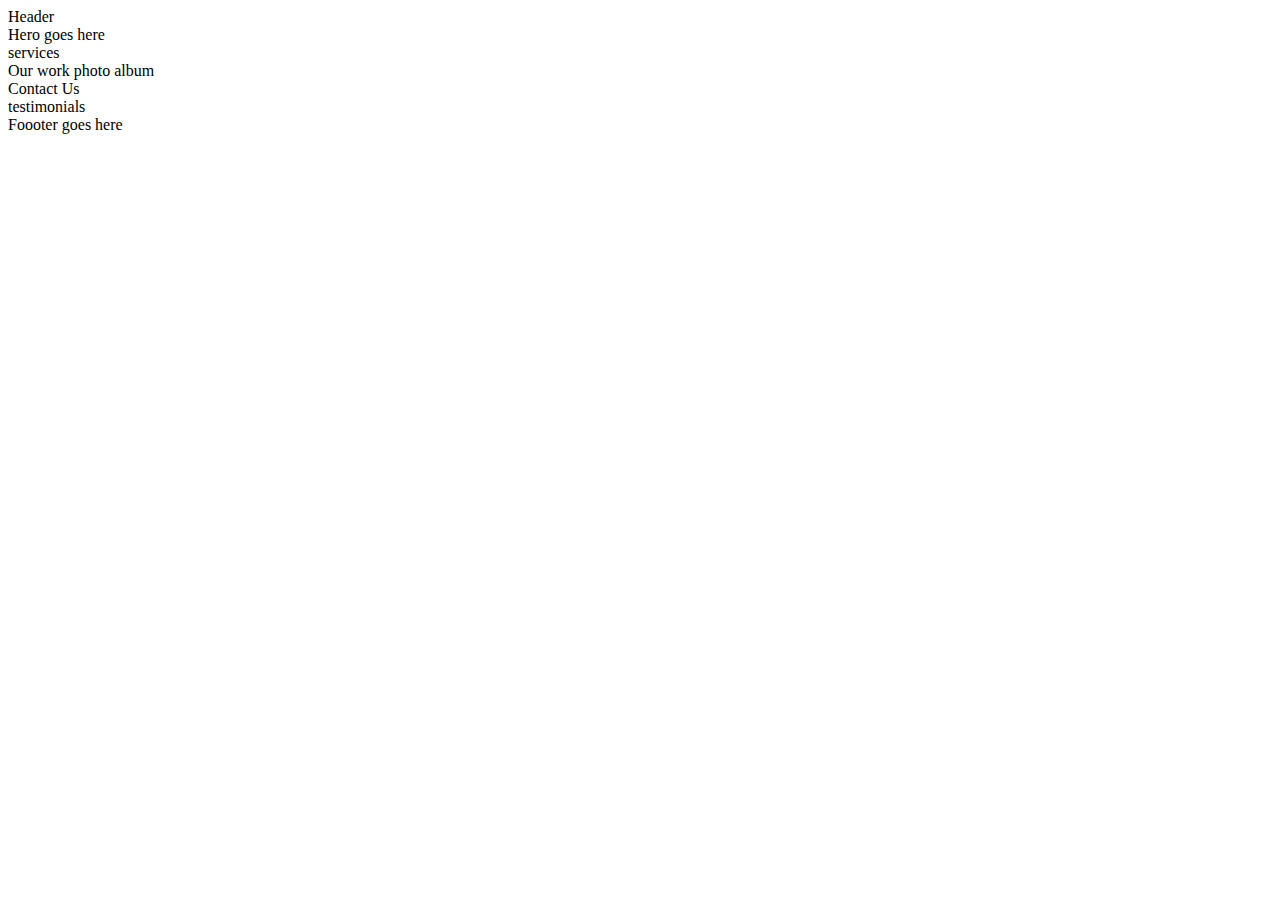
<file: 01-handyman/index.html>
<!DOCTYPE html>
<html lang="en">
  <head>
    <meta charset="UTF-8" />
    <meta
      name="viewport"
      content="width=device-width, initial-scale=1.0"
    />
    <title>Handyman 4U</title>
  </head>
  <body>
    <header>Header</header>
    <main>
      <section>Hero goes here</section>
      <section>services</section>
      <section>Our work photo album</section>
      <section>Contact Us</section>
      <section>testimonials</section>
    </main>
    <footer>Foooter goes here</footer>
  </body>
</html>
</file>
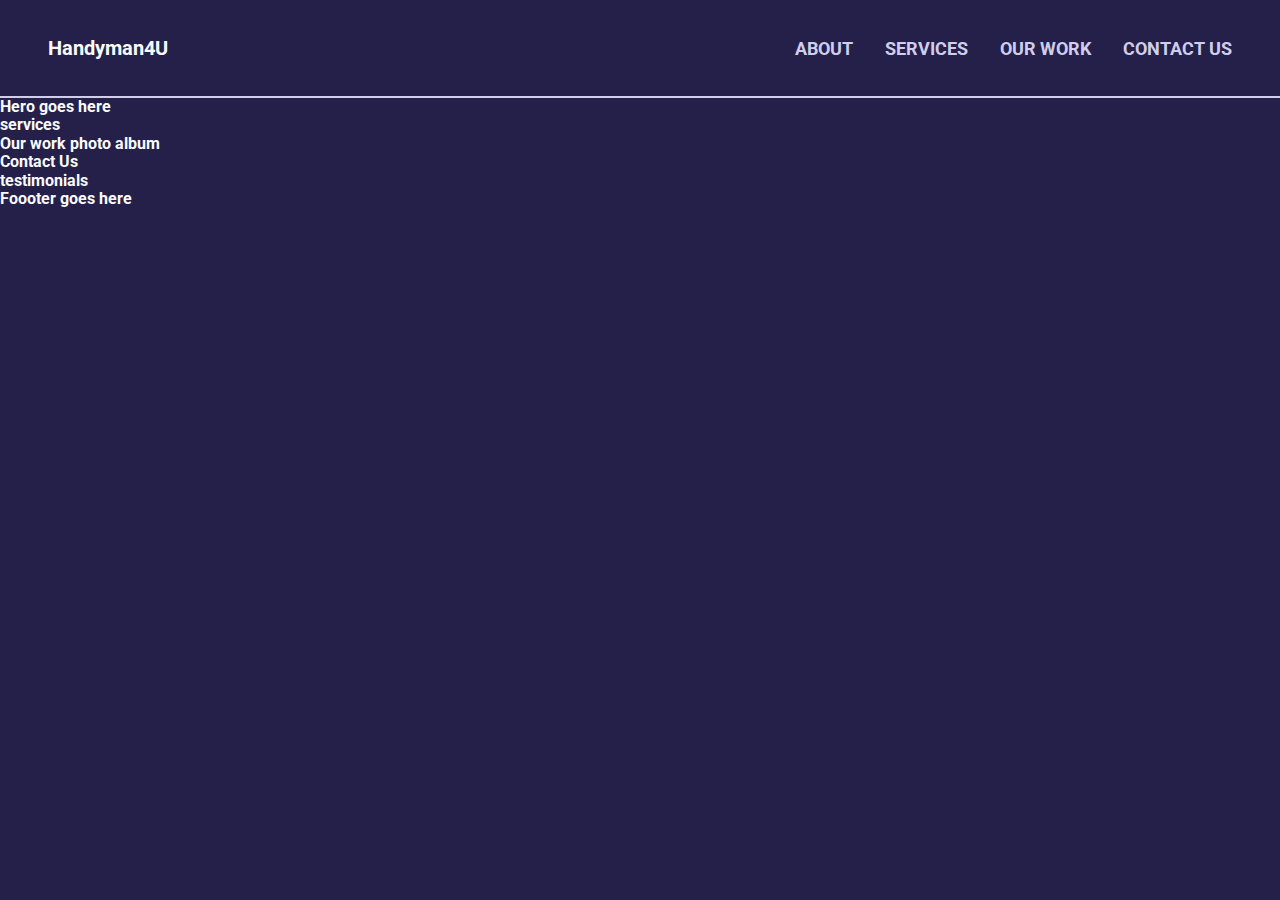
<file: 02-handyman/index.html>
<!DOCTYPE html>
<html lang="en">
  <head>
    <meta charset="UTF-8" />
    <meta
      name="viewport"
      content="width=device-width, initial-scale=1.0"
    />
    <link rel="preconnect" href="https://fonts.googleapis.com" />
    <link
      rel="preconnect"
      href="https://fonts.gstatic.com"
      crossorigin
    />
    <link
      href="https://fonts.googleapis.com/css2?family=Roboto:wght@500;700&display=swap"
      rel="stylesheet"
    />
    <link href="styles/normalize.css" rel="stylesheet" />
    <link href="styles/style.css" rel="stylesheet" />

    <title>Handyman 4U</title>
  </head>
  <body>
    <header>
      Handyman4U
      <nav class="menu">
        <ul>
          <li><a href="#">About</a></li>
          <li><a href="#">Services</a></li>
          <li><a href="#">Our Work</a></li>
          <li><a href="#">Contact Us</a></li>
        </ul>
      </nav>
    </header>
    <main>
      <section>Hero goes here</section>
      <section>services</section>
      <section>Our work photo album</section>
      <section>Contact Us</section>
      <section>testimonials</section>
    </main>
    <footer>Foooter goes here</footer>
  </body>
</html>
</file>
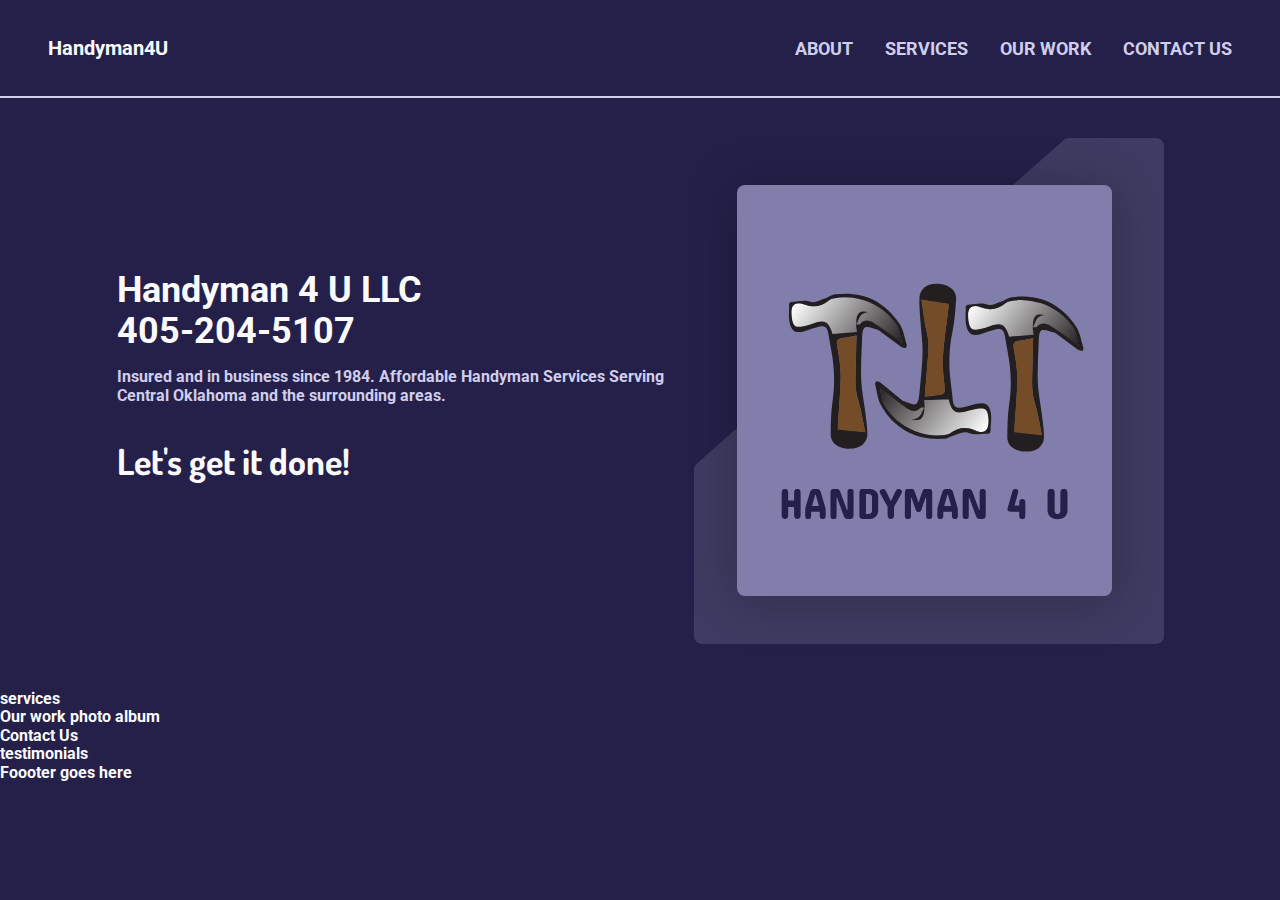
<file: 03-handyman/index.html>
<!DOCTYPE html>
<html lang="en">
  <head>
    <meta charset="UTF-8" />
    <meta
      name="viewport"
      content="width=device-width, initial-scale=1.0"
    />
    <link rel="preconnect" href="https://fonts.googleapis.com" />
    <link
      rel="preconnect"
      href="https://fonts.gstatic.com"
      crossorigin
    />
    <link
      href="https://fonts.googleapis.com/css2?family=Roboto:wght@500;700&display=swap"
      rel="stylesheet"
    />
    <link href="styles/normalize.css" rel="stylesheet" />
    <link href="styles/style.css" rel="stylesheet" />

    <title>Handyman 4U</title>
  </head>
  <body>
    <header>
      Handyman4U
      <nav class="menu">
        <ul>
          <li><a href="#">About</a></li>
          <li><a href="#">Services</a></li>
          <li><a href="#">Our Work</a></li>
          <li><a href="#">Contact Us</a></li>
        </ul>
      </nav>
    </header>
    <main>
      <section id="about">
        <div>
          <h1 class="bold-text">Handyman 4 U LLC</h1>
          <a class="bold-text" href="tel:405-204-5107"
            >405-204-5107</a
          >
          <p class="accent-text">
            Insured and in business since 1984. Affordable Handyman
            Services Serving Central Oklahoma and the surrounding
            areas.
          </p>
          <p class="highlight">Let's get it done!</p>
        </div>
        <img src="./images/HandymanLogo.svg" />
      </section>
      <section>services</section>
      <section>Our work photo album</section>
      <section>Contact Us</section>
      <section>testimonials</section>
    </main>
    <footer>Foooter goes here</footer>
  </body>
</html>
</file>
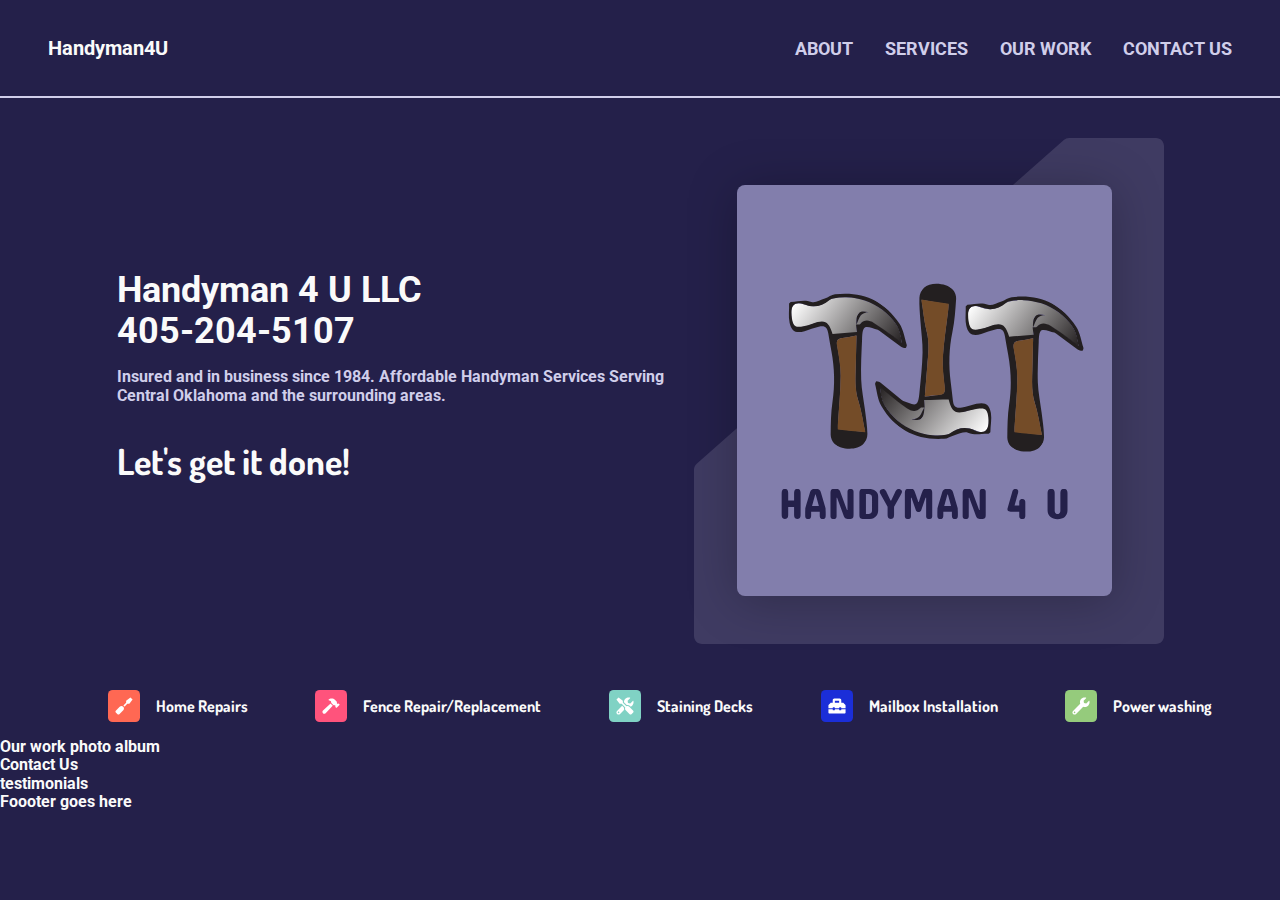
<file: 04-handyman/index.html>
<!DOCTYPE html>
<html lang="en">
  <head>
    <meta charset="UTF-8" />
    <meta
      name="viewport"
      content="width=device-width, initial-scale=1.0"
    />
    <link rel="preconnect" href="https://fonts.googleapis.com" />
    <link
      rel="preconnect"
      href="https://fonts.gstatic.com"
      crossorigin
    />
    <link
      href="https://fonts.googleapis.com/css2?family=Roboto:wght@500;700&display=swap"
      rel="stylesheet"
    />
    <link href="styles/normalize.css" rel="stylesheet" />
    <link href="styles/style.css" rel="stylesheet" />

    <title>Handyman 4U</title>
  </head>
  <body>
    <header>
      Handyman4U
      <nav class="menu">
        <ul>
          <li><a href="#">About</a></li>
          <li><a href="#">Services</a></li>
          <li><a href="#">Our Work</a></li>
          <li><a href="#">Contact Us</a></li>
        </ul>
      </nav>
    </header>
    <main>
      <section id="about">
        <div>
          <h1 class="bold-text">Handyman 4 U LLC</h1>
          <a class="bold-text" href="tel:405-204-5107"
            >405-204-5107</a
          >
          <p class="accent-text">
            Insured and in business since 1984. Affordable Handyman
            Services Serving Central Oklahoma and the surrounding
            areas.
          </p>
          <p class="highlight">Let's get it done!</p>
        </div>
        <img src="./images/HandymanLogo.svg" />
      </section>
      <section id="services">
        <ul>
          <li>
            <img src="images/services/HomeRepairs.svg" alt="" />Home
            Repairs
          </li>
          <li>
            <img src="images/services/Fence.svg" alt="" />Fence
            Repair/Replacement
          </li>
          <li>
            <img src="images/services/staining.svg" alt="" />Staining
            Decks
          </li>
          <li>
            <img src="images/services/Mailbox.svg" alt="" />Mailbox
            Installation
          </li>
          <li>
            <img
              src="images/services/power-washing.svg"
              alt=""
            />Power washing
          </li>
        </ul>
      </section>
      <section>Our work photo album</section>
      <section>Contact Us</section>
      <section>testimonials</section>
    </main>
    <footer>Foooter goes here</footer>
  </body>
</html>
</file>
<file: 02-handyman/styles/style.css>
.roboto-medium {
  font-family: 'Roboto', sans-serif;
  font-weight: 500;
  font-style: normal;
}

.roboto-bold {
  font-family: 'Roboto', sans-serif;
  font-weight: 700;
  font-style: normal;
}

body {
  background-color: #24204a;
  color: #fafafa;
  font-family: 'Roboto', sans-serif;
  font-weight: 700;
  font-style: normal;
}

.menu a {
  color: #d0ceea;
  text-decoration: none;
  text-transform: uppercase;
  font-size: 18px;
}

.menu li {
  margin-right: 32px;
}
.menu li:last-child {
  margin-right: 0;
}

.menu ul {
  list-style: none;
  display: flex;
  margin: 0;
  padding: 0;
}

header {
  display: flex;
  height: 96px;
  border-bottom: #d0ceea 2px solid;
  justify-content: space-between;
  align-items: center;
  padding-left: 48px;
  padding-right: 48px;
  font-size: 20px;
}
</file>
<file: 03-handyman/styles/style.css>
:root {
  --primary-color: #24204a;
  --body-text: #fafafa;
  --accent-color: #d0ceea;
}

@font-face {
  font-family: Dosis;
  src: url('../fonts/Dosis-VariableFont_wght.ttf') format('truetype');
}

.roboto-medium {
  font-family: 'Roboto', sans-serif;
  font-weight: 500;
  font-style: normal;
}

.roboto-bold {
  font-family: 'Roboto', sans-serif;
  font-weight: 700;
  font-style: normal;
}

body {
  background-color: var(--primary-color);
  color: var(--body-text);
  font-family: 'Roboto', sans-serif;
  font-weight: 700;
  font-style: normal;
}

/* Header */
.menu a {
  color: var(--accent-color);
  text-decoration: none;
  text-transform: uppercase;
  font-size: 18px;
}

.menu li {
  margin-right: 32px;
}
.menu li:last-child {
  margin-right: 0;
}

.menu ul {
  list-style: none;
  display: flex;
  margin: 0;
  padding: 0;
}

header {
  display: flex;
  height: 96px;
  border-bottom: var(--accent-color) 2px solid;
  justify-content: space-between;
  align-items: center;
  padding-left: 48px;
  padding-right: 48px;
  font-size: 1.25em;
}

/* about */
#about {
  display: flex;
  margin-top: 40px;
  margin-bottom: 40px;
  align-items: center;
  justify-content: center;
}

.bold-text {
  font-size: 2.25em;
}
a.bold-text {
  color: var(--body-text);
  text-decoration: none;
}
h1.bold-text {
  margin: 0;
}

.accent-text {
  color: var(--accent-color);
  max-width: 570px;
}

.highlight {
  font-family: Dosis, sans-serif;
  font-size: 2.25em;
}
</file>
<file: 04-handyman/styles/style.css>
:root {
  --primary-color: #24204a;
  --body-text: #fafafa;
  --accent-color: #d0ceea;
  --secondary-font: Dosis, sans-serif;
}

@font-face {
  font-family: Dosis;
  src: url('../fonts/Dosis-VariableFont_wght.ttf') format('truetype');
}

.roboto-medium {
  font-family: 'Roboto', sans-serif;
  font-weight: 500;
  font-style: normal;
}

.roboto-bold {
  font-family: 'Roboto', sans-serif;
  font-weight: 700;
  font-style: normal;
}

body {
  background-color: var(--primary-color);
  color: var(--body-text);
  font-family: 'Roboto', sans-serif;
  font-weight: 700;
  font-style: normal;
}

/* Header */
.menu a {
  color: var(--accent-color);
  text-decoration: none;
  text-transform: uppercase;
  font-size: 18px;
}

.menu li {
  margin-right: 32px;
}
.menu li:last-child {
  margin-right: 0;
}

.menu ul {
  list-style: none;
  display: flex;
  margin: 0;
  padding: 0;
}

header {
  display: flex;
  height: 96px;
  border-bottom: var(--accent-color) 2px solid;
  justify-content: space-between;
  align-items: center;
  padding-left: 48px;
  padding-right: 48px;
  font-size: 1.25em;
}

/* about */
#about {
  display: flex;
  margin-top: 40px;
  margin-bottom: 40px;
  align-items: center;
  justify-content: center;
}

.bold-text {
  font-size: 2.25em;
}
a.bold-text {
  color: var(--body-text);
  text-decoration: none;
}
h1.bold-text {
  margin: 0;
}

.accent-text {
  color: var(--accent-color);
  max-width: 570px;
}

.highlight {
  font-family: var(--secondary-font);
  font-size: 2.25em;
}

/* services */

#services ul {
  font-family: var(--secondary-font);
  list-style: none;
  display: flex;
  justify-content: space-evenly;
}

#services li {
  display: flex;
  align-items: center;
}

#services img {
  width: 32px;
  margin-right: 16px;
}
</file>
